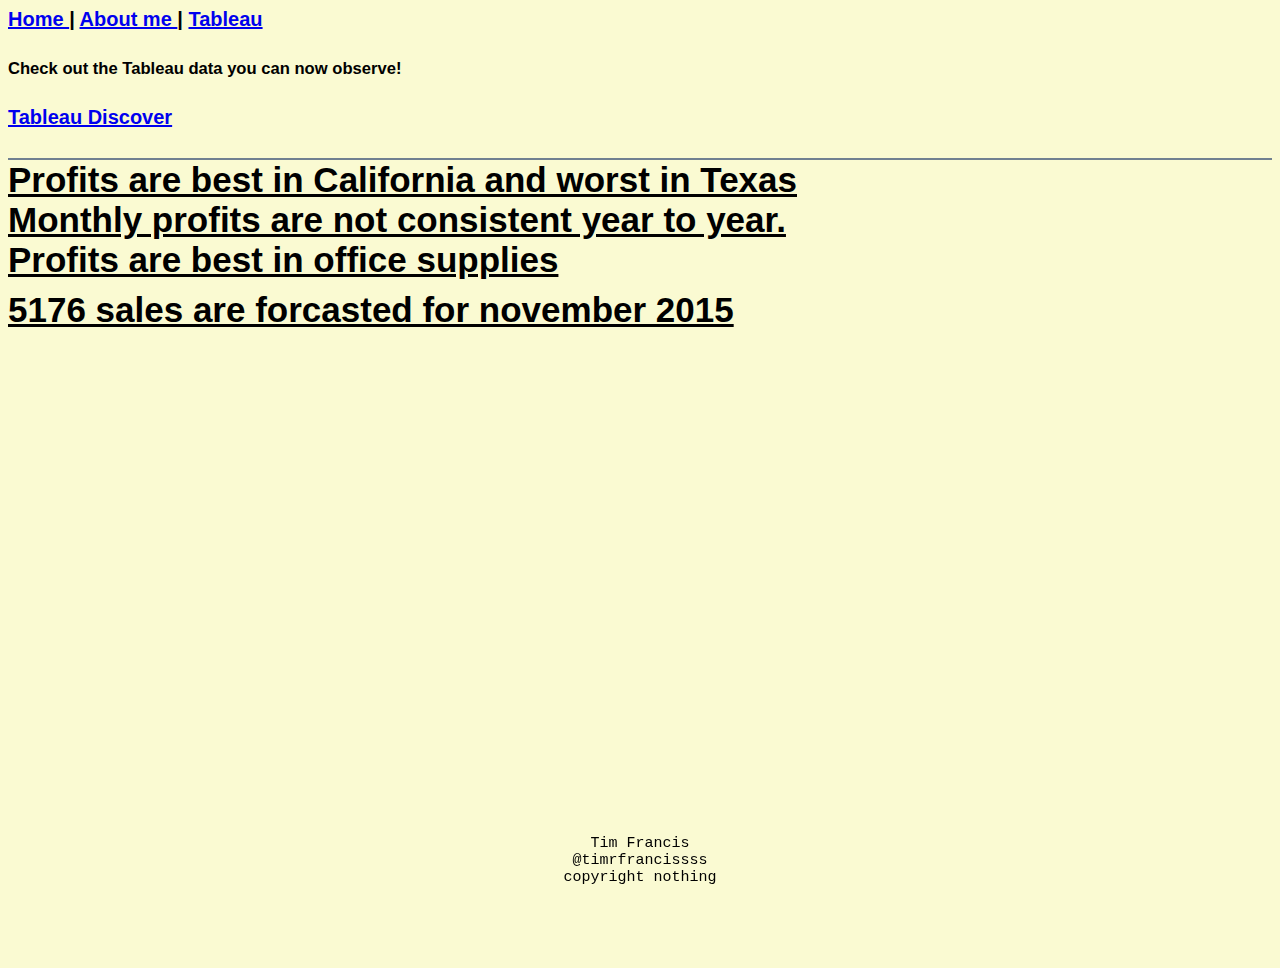
<file: content/Tableau.html>
<!DOCTYPE html>
<!--Tim Francis Dec 11th 2021--> 
<html> 
    <head>
        <title> Tim Francis - Some Tableau Data to observe. </title>

        <link href="../css/Tableau.css" rel="stylesheet" type= "text/css">
    
    </head> 
    

    <body>
        <div class= "common header"> 
            <span class= "subheader">
                <a href= "../index.html" id= "top"> Home </a> |
                <a href= "Aboutme.html" > About me </a> |
                <a href= "#" >Tableau</a> 
            </span >

            <h5> Check out the Tableau data you can now observe! </h5>
                    <a href= "https://public.tableau.com/app/discover" target= "_blank" title= "Discover more uses for Tableau." class= links textsizing > Tableau Discover </a>
       
         </div>

        

        <div class=  common mainbody>
            <div class= resize> 
                <div class='tableauPlaceholder' id='viz1639031009802' style='position: relative'>
                    <noscript>
                        <a href='#'>
                            <img alt='Sheet 1 ' src='https:&#47;&#47;public.tableau.com&#47;static&#47;images&#47;1_&#47;1_16390307699320&#47;Sheet1&#47;1_rss.png' style='border: none' />
                        </a></noscript><object class='tableauViz'  style='display:none;'><param name='host_url' value='https%3A%2F%2Fpublic.tableau.com%2F' /> 
                            <param name='embed_code_version' value='3' /> 
                            <param name='site_root' value='' />
                            <param name='name' value='1_16390307699320&#47;Sheet1' />
                            <param name='tabs' value='no' /><param name='toolbar' value='yes' />
                            <param name='static_image' value='https:&#47;&#47;public.tableau.com&#47;static&#47;images&#47;1_&#47;1_16390307699320&#47;Sheet1&#47;1.png' /> 
                            <param name='animate_transition' value='yes' />
                            <param name='display_static_image' value='yes' />
                            <param name='display_spinner' value='yes' />
                            <param name='display_overlay' value='yes' />
                            <param name='display_count' value='yes' />
                            <param name='language' value='en-US' />
                            <param name='filter' value='publish=yes' />
                        </object>
                <a class= textsizing> Profits are best in California and worst in Texas</a>

                </div>               
                        <script type='text/javascript'> 
                        var divElement = document.getElementById('viz1639031009802');                    
                        var vizElement = divElement.getElementsByTagName('object')[0];                    vizElement.style.width='100%';vizElement.style.height=(divElement.offsetWidth*0.75)+'px';                    
                        var scriptElement = document.createElement('script');                    scriptElement.src = 'https://public.tableau.com/javascripts/api/viz_v1.js';                    vizElement.parentNode.insertBefore(scriptElement, vizElement);               
                        </script>
            <div >
                <a class= textsizing> Monthly profits are not consistent year to year.</a>
                <div class='tableauPlaceholder'  id='viz1639031641461' style='position: relative'><noscript><a href='#'><img alt='Sheet 2 ' src='https:&#47;&#47;public.tableau.com&#47;static&#47;images&#47;2_&#47;2_16390307527590&#47;Sheet2&#47;1_rss.png' style='border: none' /></a></noscript><object class='tableauViz'  style='display:none;'><param name='host_url' value='https%3A%2F%2Fpublic.tableau.com%2F' /> <param name='embed_code_version' value='3' /> <param name='site_root' value='' /><param name='name' value='2_16390307527590&#47;Sheet2' /><param name='tabs' value='no' /><param name='toolbar' value='yes' /><param name='static_image' value='https:&#47;&#47;public.tableau.com&#47;static&#47;images&#47;2_&#47;2_16390307527590&#47;Sheet2&#47;1.png' /> <param name='animate_transition' value='yes' /><param name='display_static_image' value='yes' /><param name='display_spinner' value='yes' /><param name='display_overlay' value='yes' /><param name='display_count' value='yes' /><param name='language' value='en-US' /><param name='filter' value='publish=yes' /></object></div>                <script type='text/javascript'>                    var divElement = document.getElementById('viz1639031641461');                    var vizElement = divElement.getElementsByTagName('object')[0];                    vizElement.style.width='100%';vizElement.style.height=(divElement.offsetWidth*0.75)+'px';                    var scriptElement = document.createElement('script');                    scriptElement.src = 'https://public.tableau.com/javascripts/api/viz_v1.js';                    vizElement.parentNode.insertBefore(scriptElement, vizElement);                </script>        
               
            </div>
                <a class= textsizing> Profits are best in office supplies</a>
                <div class='tableauPlaceholder' id='viz1639031705488' style='position: relative'><noscript><a href='#'><img alt='Sheet 3 ' src='https:&#47;&#47;public.tableau.com&#47;static&#47;images&#47;3_&#47;3_16390307311030&#47;Sheet3&#47;1_rss.png' style='border: none' /></a></noscript><object class='tableauViz'  style='display:none;'><param name='host_url' value='https%3A%2F%2Fpublic.tableau.com%2F' /> <param name='embed_code_version' value='3' /> <param name='site_root' value='' /><param name='name' value='3_16390307311030&#47;Sheet3' /><param name='tabs' value='no' /><param name='toolbar' value='yes' /><param name='static_image' value='https:&#47;&#47;public.tableau.com&#47;static&#47;images&#47;3_&#47;3_16390307311030&#47;Sheet3&#47;1.png' /> <param name='animate_transition' value='yes' /><param name='display_static_image' value='yes' /><param name='display_spinner' value='yes' /><param name='display_overlay' value='yes' /><param name='display_count' value='yes' /><param name='language' value='en-US' /><param name='filter' value='publish=yes' /></object></div>                <script type='text/javascript'>                    var divElement = document.getElementById('viz1639031705488');                    var vizElement = divElement.getElementsByTagName('object')[0];                    vizElement.style.width='100%';vizElement.style.height=(divElement.offsetWidth*0.75)+'px';                    var scriptElement = document.createElement('script');                    scriptElement.src = 'https://public.tableau.com/javascripts/api/viz_v1.js';                    vizElement.parentNode.insertBefore(scriptElement, vizElement);                </script>
                
                    <div class= stuff> 
                        <a class= textsizing stuff> 5176 sales are forcasted for november 2015</a>
                        <div class='tableauPlaceholder' id='viz1639098002614' style='position: relative'><noscript><a href='#'><img alt='Sheet 4 ' src='https:&#47;&#47;public.tableau.com&#47;static&#47;images&#47;4_&#47;4_16390307161670&#47;Sheet4&#47;1_rss.png' style='border: none' /></a></noscript><object class='tableauViz'  style='display:none;'><param name='host_url' value='https%3A%2F%2Fpublic.tableau.com%2F' /> <param name='embed_code_version' value='3' /> <param name='site_root' value='' /><param name='name' value='4_16390307161670&#47;Sheet4' /><param name='tabs' value='no' /><param name='toolbar' value='yes' /><param name='static_image' value='https:&#47;&#47;public.tableau.com&#47;static&#47;images&#47;4_&#47;4_16390307161670&#47;Sheet4&#47;1.png' /> <param name='animate_transition' value='yes' /><param name='display_static_image' value='yes' /><param name='display_spinner' value='yes' /><param name='display_overlay' value='yes' /><param name='display_count' value='yes' /><param name='language' value='en-US' /><param name='filter' value='publish=yes' /></object></div>                <script type='text/javascript'>                    var divElement = document.getElementById('viz1639098002614');                    var vizElement = divElement.getElementsByTagName('object')[0];                    vizElement.style.width='100%';vizElement.style.height=(divElement.offsetWidth*0.75)+'px';                    var scriptElement = document.createElement('script');                    scriptElement.src = 'https://public.tableau.com/javascripts/api/viz_v1.js';                    vizElement.parentNode.insertBefore(scriptElement, vizElement);                </script>
                    </div>
                </div>
        </div>


        <div class = footer>
            <li> Tim Francis</li> 
            <li> @timrfrancissss</li>
            <li>copyright nothing</li>

        </div>

    <body>
<html>
</file>
<file: css/Tableau.css>
.common {
  font-weight: bold;
  font-size: 20px;
  
    } 
body{
    background-color:lightgoldenrodyellow;
    font-family: Verdana, Geneva, Tahoma, sans-serif;
    } 
.resize{ 
  height: 800px;
  width: 1200px;
}
.stuff{ 
  padding-top: 10px;
  padding-bottom: 200px;
}
.textsizing{
  font-size: 35px;
  text-decoration: underline;
}
      .header { 
          top: 5px;
          left: 5px;
          Right: 5px;
          Height: 150px; 
          border-bottom:solid 2px slategray;
          z-index: 2;
      }
      
      .mainbody { 
          top: 220px;
          bottom: 64px;
          left: 114px;
          right: 114px; 
          padding-right: 5px;
          padding-left: 5px;
          padding-bottom: 45px;
          border-bottom:solid 2px slategray;
          z-index: 3;
      }

      .footer { 
          Bottom: 5px;
          Height: 60px; 
          left: 5px;
          right: 5px; 
          font-size: 15px;
          text-align: center;
          font-family: monospace;
          position: fixed; 
          z-index: 1; }
</file>
